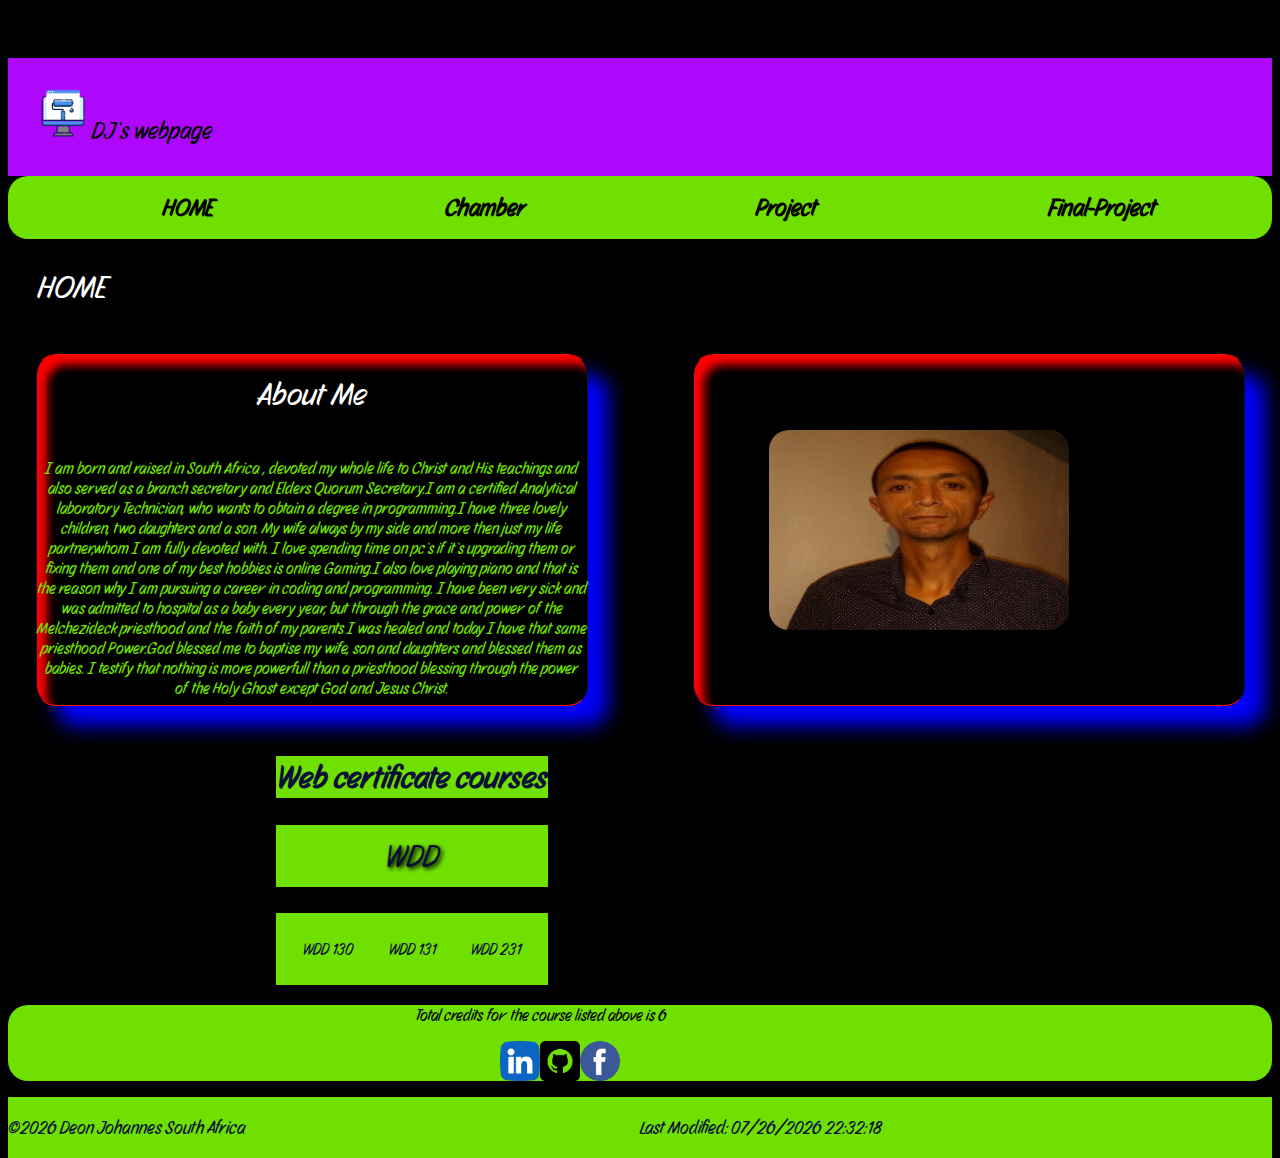
<file: index.html>
<!DOCTYPE html>
<html lang="en">

<body>

    <head>
        <meta charset="UTF-8">
        <meta name="viewport" content="width=device-width,initial-scale=1.0">
        <title>WDD 231 Dynamic Webfundamentals Deon Johannes</title>
        <meta name="Deon JOhannes" content='Deon'>
        <link rel="stylesheet" href="styles/base.css">
        <link rel="preconnect" href="https://fonts.googleapis.com">
        <link rel="preconnect" href="https://fonts.gstatic.com" crossorigin>
        <link
            href="https://fonts.googleapis.com/css2?family=Dancing+Script:wght@400..700&family=Story+Script&display=swap"
            rel="stylesheet">
        <meta property="og:title" >
        <meta property="og:description">
        <meta property="og:image">
        <meta property="og:url">

    </head>


    <header>
        <img src="images/colors.png" width="50" height="50" alt="pic"> DJ`s webpage
    </header>

    <nav>
        <ul>
            <li> <a href="" class="active">HOME</a></li>
            <li> <a href="" class="active">Chamber</a></li>
            <li> <a href=" " class="active">Project</a></li>
            <li> <a href="Final-Project" class="active">Final-Project</a></li>
        </ul>
    </nav>

    <h2 class="home">HOME</h2>


    <main>


        <div class="container">
            <section class="card">
                <h2>About Me</h2>



                <p class="paragraph">


                    I am born and raised in South Africa , devoted my whole life to Christ and His
                    teachings and also served
                    as a branch secretary and Elders Quorum Secretary.I am a certified Analytical laboratory
                    Technician,
                    who wants to obtain a degree in programming.I have three lovely children, two daughters and
                    a
                    son.
                    My wife always by my side and more then just my life partner,whom I am fully devoted with.
                    I love spending time on pc`s if it`s upgrading them or fixing them and one of my best
                    hobbies is
                    online Gaming.I also love playing piano and that is the reason why I am pursuing a career in
                    coding
                    and programming.
                    I have been very sick and was admitted to hospital as a baby every year, but through the
                    grace
                    and
                    power of the Melchezideck priesthood and the faith of my parents I was healed and today I
                    have
                    that
                    same
                    priesthood Power.God blessed me to baptise my wife, son and daughters and blessed them as
                    babies.
                    I testify that nothing is more powerfull than a priesthood blessing through the power of the
                    Holy
                    Ghost
                    except God and Jesus Christ.

                </p>
            </section>

            <div class="card">
                <img alt="myim" class="de" src="images/p.png" width="300" height="200">

            </div>

            <div class="cours">
                <H1 class="webcourse">Web certificate courses</H1>
                <div class="hwdd">
                    <h2 class="c11">WDD</h2>
                </div>
                <div class="c1">
                    <p>WDD 130</p>
                    <p>WDD 131</p>
                    <p>WDD 231</p>
                </div>

            </div>
        </div>


        <div class="credits">

            <nav>
                <div class="icons">
                    <p>Total credits for the course listed above is 6</p>

                    <ul>
                        <li> <a href="https://www.linkedin.com/in/deon-johannes-687524171/" class="social"><img
                                    src="images/linkedin.png" alt="link" width="40" height="40"></a></li>
                        <li> <a href="https://github.com" class="social1"><img src="images/github.png" alt="git"
                                    width="40" height="40"></a></li>
                        <li> <a href="https://www.facebook.com/ " class="social3"><img src="images/facebook.png"
                                    alt="face" width="40" height="40"></a>
                        </li>

                    </ul>
                </div>
            </nav>
        </div>
    </main>


    <footer>
        <p>
            &copy;<span id="year"></span>
            <span> Deon Johannes South Africa</span>


        </p>
        <p id="pi">

            <script class="last" src="scripts/getdates.js"></script>

        </p>





    </footer>


</body>

</html>
</file>
<file: styles/base.css>
/* my google fonts8*/


@import url('https://fonts.googleapis.com/css2?family=Dancing+Script:wght@400..700&family=Libre+Baskerville:ital,wght@0,400;0,700;1,400&family=Roboto:ital,wght@0,100..900;1,100..900&family=Story+Script&display=swap');


:root {
    /* colors from my palette */
    --primary-color: #091136;
    --secondary-color: #fb0f07;
    --accent1-color: #70e000;
    --accent2-color: #fdfcdc;
    --accent3-color: #ae07fb;

}



.story-script-regular {
    font-family: "Story Script", sans-serif;
    font-weight: 400;
    font-style: normal;
}

.de {
    
    margin-left: 75px;
    border-radius: 20px;
}

header {

    display: grid;
    grid-column: auto;
    background-color: #ae07fb;
    justify-items: center;
    padding: 30px;
    font-size: x-large;


}

body {
    max-width: 1500px;
    max-height: 700px;
    display: grid;
    grid-template-columns: 1fr;
    font-family: "Story Script", sans-serif;
    font-weight: 400;
    background-color: black;


}

h2 {
    text-align: center;
    font-weight: 100;
    color: white;
    text-shadow: 2px 2px 4px #000000;
}


nav {
    background-color: #70e000;
    
    border-radius: 20px;

}

nav a {
    display: flex;
    color: #000000;
    font-size: x-large;
    font-weight: 600;
    text-align: center;

    text-decoration: none;
    justify-content: flex-start;
}

nav ul {
    list-style: none;
}

nav a:hover {
    border: 4px solid;
    color: #091136;
    background-color: #fb0f07;
    border-radius: 50px;
    border-color: #fdfcdc;
}

.container {

    display: grid;
    grid-template-columns: 3fr 3fr;
    align-content: center;
    justify-items: center;
    column-gap: 50px;
    margin-top: 20px;
    margin-bottom: 20px;

}


.card {
    display: grid;
    grid-template-columns: auto;
    color: #70e000;
    border: 1px solid;
    align-content: center;
    width: 550px;
    height: 350px;
    border-radius: 20px;
    box-shadow: 20px 20px 20px blue, 10px 10px 10px red inset;
    border-color: #fb0f07 #091136;
    text-align: center;


}





.c1{
    display: grid;
    grid-template-columns: 1fr 1fr 1fr;
    color: #091136;
    background-color: #70e000;
    justify-content: space-evenly;
    padding: 10px;
    align-content: center;
    text-align: center;
    margin-left: 200px;
    

}
.icons{
    
    justify-items: center;
    align-items: center;
    margin-right: 200px;
    


    
}

.c11{
    display: grid;
    grid-template-columns: 1fr;
    color: #091136;
    background-color: #70e000;
    justify-content: space-evenly;
    padding: 10px;
    align-content: center;
    margin-left: 200px;
    row-gap: 50px;
    text-align:center;

}
.home{
    text-align: left;
    margin-left: 30px;
}
footer {
    display: grid;
    grid-template-columns: 2fr 2fr;
    background-color: #70e000;
    font-size: large;
    color: #091136;
    align-items: center;
    padding-block: 1px;
}
.webcourse{
    background-color: #70e000;
    color: #091136;
    text-align: center;
    margin-left: 200px;
    margin-top:50px;
}

.d {
    display: block;
    border-radius: 20px;
    margin-left: 30%;

    width: 200px;
    height: 200px;
    align-content: center;
}

h2 {
    text-align: center;
    align-items: center;
    font-size: xx-large;
}


@media (min-width: 640px) {
    nav ul {
        display: flex;
        justify-content: space-around;

    }

    header {

        margin-top: 50px;
    
        display: inline;
        justify-items: start;
        text-align: left;

    }

}
.paragraph{
    display: flex;
    
}
</file>
